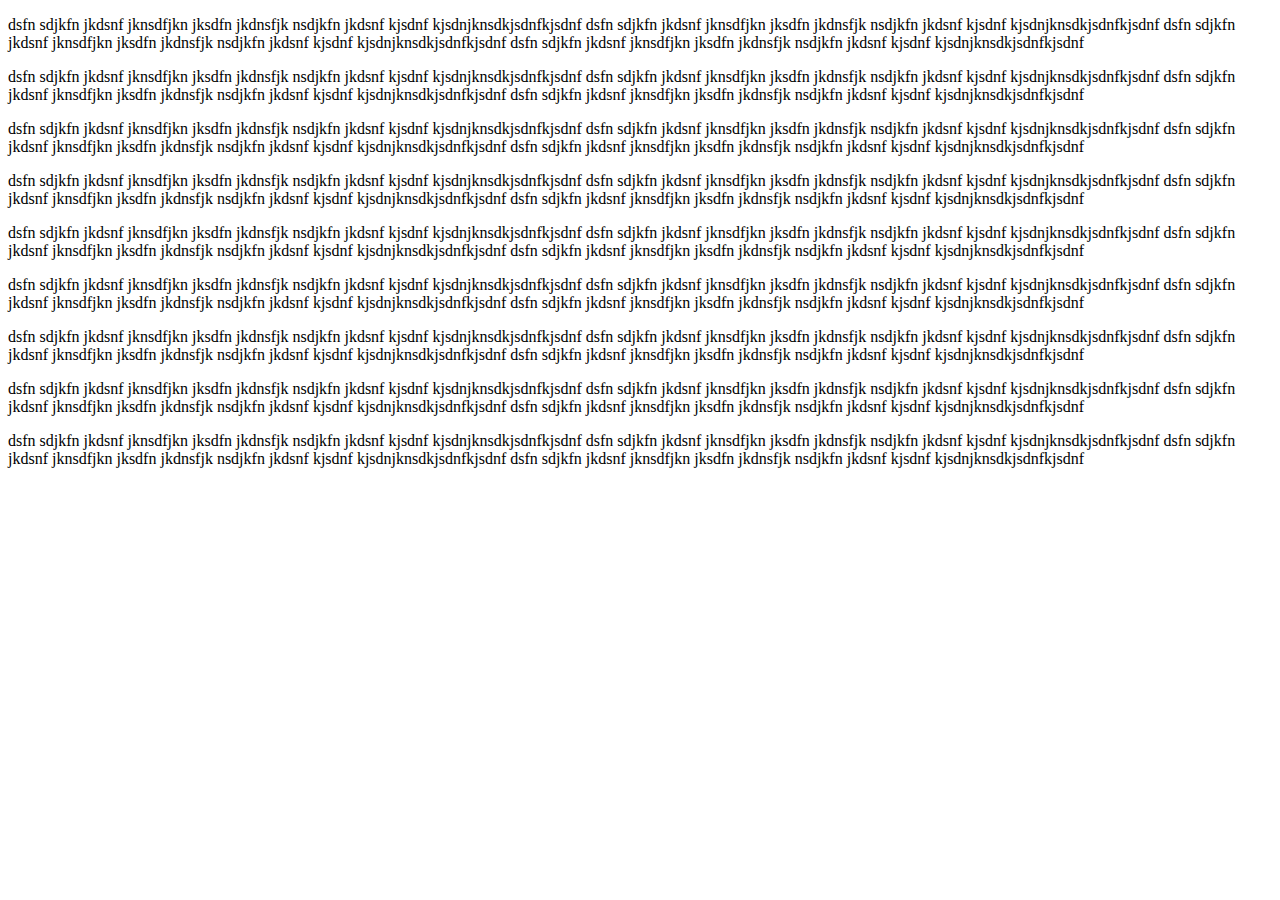
<file: src/codeobject.html>
<!DOCTYPE html>
<html lang="en">
	<head>
		<meta charset="utf-8" />

		<!-- Always force latest IE rendering engine (even in intranet) & Chrome Frame
		Remove this if you use the .htaccess -->
		<meta http-equiv="X-UA-Compatible" content="IE=edge,chrome=1" />

		<title>Christmas Gift Guide 2013</title>
		<meta name="description" content="" />
		<meta name="author" content="Garry Blight, Daan Louter" />

		<meta name="viewport" content="width=device-width; initial-scale=1.0" />

		<!-- Replace favicon.ico & apple-touch-icon.png in the root of your domain and delete these references -->
		<link rel="shortcut icon" href="/favicon.ico" />
		<link rel="apple-touch-icon" href="/apple-touch-icon.png" />

		  <!-- CSS_START -->
    <!-- <link rel="stylesheet" href="css/reset.css"/> -->
    <!-- <link rel="stylesheet" href="css/main.css"/> -->
    <!-- <link rel="stylesheet" href="assets/skins/carousel/skin.css"/> -->
    <!-- CSS_END -->

    <script src='js/libs/jquery-1.8.1.js' type="text/javascript"></script>


    <script>
    	var jQ = $.noConflict();
    </script>

		<script type="text/javascript" src="js/require.js"></script> <!--  data-main="boot"  -->

	</head>

	<body>

    <p>dsfn sdjkfn jkdsnf jknsdfjkn jksdfn jkdnsfjk nsdjkfn jkdsnf kjsdnf kjsdnjknsdkjsdnfkjsdnf dsfn sdjkfn jkdsnf jknsdfjkn jksdfn jkdnsfjk nsdjkfn jkdsnf kjsdnf kjsdnjknsdkjsdnfkjsdnf dsfn sdjkfn jkdsnf jknsdfjkn jksdfn jkdnsfjk nsdjkfn jkdsnf kjsdnf kjsdnjknsdkjsdnfkjsdnf dsfn sdjkfn jkdsnf jknsdfjkn jksdfn jkdnsfjk nsdjkfn jkdsnf kjsdnf kjsdnjknsdkjsdnfkjsdnf </p>
    <p>dsfn sdjkfn jkdsnf jknsdfjkn jksdfn jkdnsfjk nsdjkfn jkdsnf kjsdnf kjsdnjknsdkjsdnfkjsdnf dsfn sdjkfn jkdsnf jknsdfjkn jksdfn jkdnsfjk nsdjkfn jkdsnf kjsdnf kjsdnjknsdkjsdnfkjsdnf dsfn sdjkfn jkdsnf jknsdfjkn jksdfn jkdnsfjk nsdjkfn jkdsnf kjsdnf kjsdnjknsdkjsdnfkjsdnf dsfn sdjkfn jkdsnf jknsdfjkn jksdfn jkdnsfjk nsdjkfn jkdsnf kjsdnf kjsdnjknsdkjsdnfkjsdnf </p><p>dsfn sdjkfn jkdsnf jknsdfjkn jksdfn jkdnsfjk nsdjkfn jkdsnf kjsdnf kjsdnjknsdkjsdnfkjsdnf dsfn sdjkfn jkdsnf jknsdfjkn jksdfn jkdnsfjk nsdjkfn jkdsnf kjsdnf kjsdnjknsdkjsdnfkjsdnf dsfn sdjkfn jkdsnf jknsdfjkn jksdfn jkdnsfjk nsdjkfn jkdsnf kjsdnf kjsdnjknsdkjsdnfkjsdnf dsfn sdjkfn jkdsnf jknsdfjkn jksdfn jkdnsfjk nsdjkfn jkdsnf kjsdnf kjsdnjknsdkjsdnfkjsdnf </p>
    <p>dsfn sdjkfn jkdsnf jknsdfjkn jksdfn jkdnsfjk nsdjkfn jkdsnf kjsdnf kjsdnjknsdkjsdnfkjsdnf dsfn sdjkfn jkdsnf jknsdfjkn jksdfn jkdnsfjk nsdjkfn jkdsnf kjsdnf kjsdnjknsdkjsdnfkjsdnf dsfn sdjkfn jkdsnf jknsdfjkn jksdfn jkdnsfjk nsdjkfn jkdsnf kjsdnf kjsdnjknsdkjsdnfkjsdnf dsfn sdjkfn jkdsnf jknsdfjkn jksdfn jkdnsfjk nsdjkfn jkdsnf kjsdnf kjsdnjknsdkjsdnfkjsdnf </p>
    <p>dsfn sdjkfn jkdsnf jknsdfjkn jksdfn jkdnsfjk nsdjkfn jkdsnf kjsdnf kjsdnjknsdkjsdnfkjsdnf dsfn sdjkfn jkdsnf jknsdfjkn jksdfn jkdnsfjk nsdjkfn jkdsnf kjsdnf kjsdnjknsdkjsdnfkjsdnf dsfn sdjkfn jkdsnf jknsdfjkn jksdfn jkdnsfjk nsdjkfn jkdsnf kjsdnf kjsdnjknsdkjsdnfkjsdnf dsfn sdjkfn jkdsnf jknsdfjkn jksdfn jkdnsfjk nsdjkfn jkdsnf kjsdnf kjsdnjknsdkjsdnfkjsdnf </p>
    <p>dsfn sdjkfn jkdsnf jknsdfjkn jksdfn jkdnsfjk nsdjkfn jkdsnf kjsdnf kjsdnjknsdkjsdnfkjsdnf dsfn sdjkfn jkdsnf jknsdfjkn jksdfn jkdnsfjk nsdjkfn jkdsnf kjsdnf kjsdnjknsdkjsdnfkjsdnf dsfn sdjkfn jkdsnf jknsdfjkn jksdfn jkdnsfjk nsdjkfn jkdsnf kjsdnf kjsdnjknsdkjsdnfkjsdnf dsfn sdjkfn jkdsnf jknsdfjkn jksdfn jkdnsfjk nsdjkfn jkdsnf kjsdnf kjsdnjknsdkjsdnfkjsdnf </p>
    <p>dsfn sdjkfn jkdsnf jknsdfjkn jksdfn jkdnsfjk nsdjkfn jkdsnf kjsdnf kjsdnjknsdkjsdnfkjsdnf dsfn sdjkfn jkdsnf jknsdfjkn jksdfn jkdnsfjk nsdjkfn jkdsnf kjsdnf kjsdnjknsdkjsdnfkjsdnf dsfn sdjkfn jkdsnf jknsdfjkn jksdfn jkdnsfjk nsdjkfn jkdsnf kjsdnf kjsdnjknsdkjsdnfkjsdnf dsfn sdjkfn jkdsnf jknsdfjkn jksdfn jkdnsfjk nsdjkfn jkdsnf kjsdnf kjsdnjknsdkjsdnfkjsdnf </p><p>dsfn sdjkfn jkdsnf jknsdfjkn jksdfn jkdnsfjk nsdjkfn jkdsnf kjsdnf kjsdnjknsdkjsdnfkjsdnf dsfn sdjkfn jkdsnf jknsdfjkn jksdfn jkdnsfjk nsdjkfn jkdsnf kjsdnf kjsdnjknsdkjsdnfkjsdnf dsfn sdjkfn jkdsnf jknsdfjkn jksdfn jkdnsfjk nsdjkfn jkdsnf kjsdnf kjsdnjknsdkjsdnfkjsdnf dsfn sdjkfn jkdsnf jknsdfjkn jksdfn jkdnsfjk nsdjkfn jkdsnf kjsdnf kjsdnjknsdkjsdnfkjsdnf </p><p>dsfn sdjkfn jkdsnf jknsdfjkn jksdfn jkdnsfjk nsdjkfn jkdsnf kjsdnf kjsdnjknsdkjsdnfkjsdnf dsfn sdjkfn jkdsnf jknsdfjkn jksdfn jkdnsfjk nsdjkfn jkdsnf kjsdnf kjsdnjknsdkjsdnfkjsdnf dsfn sdjkfn jkdsnf jknsdfjkn jksdfn jkdnsfjk nsdjkfn jkdsnf kjsdnf kjsdnjknsdkjsdnfkjsdnf dsfn sdjkfn jkdsnf jknsdfjkn jksdfn jkdnsfjk nsdjkfn jkdsnf kjsdnf kjsdnjknsdkjsdnfkjsdnf </p>


    <!-- Help setting up if you need it - remove this line and the next one once you're up and running -->
		<!-- Start of 'guess-the-sound'' interactive -->
		<noscript>
			<span class='GuiNoScript'>Please <a href='http://enable-javascript.com/'>enable JavaScript</a> to view this interactive feature</span>
			<style type='text/css'>
				#FW_M100_2013_container {
					display: none;
				}
			</style>
		</noscript>

		<figure class="gu-interactive r2-interactive" data-interactive="boot.js">


		</figure>

		<!-- Expects requirejs to be present in the R2 page -->
		<script src="js/libs/jquery.jcarousel.min.js"></script>
		<script>
			require(['boot.js'], function(app) { //
				var el = document.querySelector('.gu-interactive');
				app.boot(el, window, {}, {});
			});
		</script>

	</body>
</html>
</file>
<file: src/css/main.css>
body{
	margin:0;
	background:#eee;
}

.gu-interactive {
	overflow: hidden;
	-webkit-font-smoothing: antialiased;
	max-width:1300px;
	margin:0 auto;
	background:#fff;
	font-family: 'Guardian Egyptian Web';
}
.wishlistShareButton.shareFb{
	background: #3067a3 url(../assets/images/facebookIcon.svg);
}
.wishlistShareButton.shareFb:hover{
	background-color: #154A83;
}
.wishlistShareButton.shareTwitter{
	background: #03b3ee url(../assets/images/twitterIcon.svg);
}
.wishlistShareButton.shareTwitter:hover{
	background-color: #0592C2;
}
.wishlistShareButton.shareUrl{
	background: #767676 url(../assets/images/emailIcon.svg);
}
.wishlistShareButton.shareUrl:hover{
	background-color: #333;
}

.gu-interactive .assetsLoading {
	font-weight:normal;
	font-size:22px;
	color:#4a251c;
	border: none !important;
    margin-right: auto;
	margin-left: auto;
	margin-top: 20px;
	width: 200px;
	background: #fff url("http://interactive.guim.co.uk/next-gen/lifeandstyle/ng-interactive/2013/christmas-gift-guide/assets/images/loading.gif") no-repeat left;
}

.gu-interactive .loadingTitle {
	margin-left:55px;
	margin-bottom:5px;
	border: none !important;
}
.gu-interactive .singularShareButtons{
	font-size:0;
}

.gu-interactive .loadingTitle  h2 {
	font-family: 'Guardian Text Sans Web';
	font-weight:normal;
	font-size:12px;
	color:#666;
	border: none !important;
}

.gu-interactive .mainHolder {
	width:100%;
	margin-right: auto;
	margin-left: auto;
	position:relative;
}

.gu-interactive .mainHolderBg {
	width:100%;
	background-color: #eee;
	position:relative;
	top:0px;
	left:0px;
	display: none;
}
.gu-interactive header{

}

.gu-interactive #visualHeader{
	height:270px;
	width:100%;
	background:#333;
	background-repeat: no-repeat;
	background-size:cover;
	position: relative;
}

.gu-interactive #christmasLights{
	width:100%;
	height:100%;
	/*background:url(../assets/images/christmas_lights.png);*/
	background-repeat: no-repeat;
	background-size:150%;
	position: absolute;
	z-index:1;
}
#christmasLights img{
	position: absolute;
	top:0;
	right:0;
	height:100%;
	/*transition:0.5s opacity;*/
}
#christmasLights .lightsOff{
	opacity:0;

}

.gu-interactive #headerTitleContainer{
	z-index:2;
	position: relative;
	color:#fff;
	font-family:Guardian Egyptian Web;
	padding-top:30px;
	padding-left:20px;
}
.gu-interactive #headerTitleContainer img{
	width:140px;
}
.gu-interactive #headerTitleContainer h1{
	font-weight:100;
	text-shadow:0 2px 4px rgba(0,0,0,0.5);
	margin-top:2px;
	line-height: 1em;
	font-size:30px;
}
.gu-interactive #wishlist{
	position: absolute;
	bottom:0;
	/*height:90px;*/
	width:100%;
	z-index:2;
}
.gu-interactive #emptyWishlist{
	color:rgba(255,255,255,0.4);
	text-align: center;
	margin-top:36px;
	font-family:"Guardian Text Sans Web";
}
.gu-interactive #wishlist #wishlistTitle{
	color:#fff;
	position: relative;
	left:0;
	padding-left:20px;
	font-weight:bold;
	padding-top:5px;
	box-sizing:border-box;
	margin-bottom:10px;
}
.gu-interactive #wishlist #wishlistTitle p{
	display: inline-block;
	vertical-align: middle;
	margin-right:10px;
	}
.gu-interactive #wishlist #wishlistShareBox{
	vertical-align: middle;
	display:inline-block;
}
.gu-interactive #wishlist .wishlistShareButton{
	width:32px;
	height:32px;
	display: inline-block;
	border-radius: 16px;
	border:none;
	outline:none;
	cursor:pointer;
}

.gu-interactive #wishlist #wishlistItems{
	background:rgba(0,0,0,0.6);
	height:90px	;
	position: relative;
	overflow:hidden;
}

.gu-interactive #wishlist #wishlistItems ul{
	list-style: none;
	padding:10px 0 0 10px;
	position: absolute;
	-webkit-transition: margin 0.5s linear;
	-moz-transition: margin 0.5s linear;
	-o-transition: margin 0.5s linear;
	-ms-transition: margin 0.5s linear;
	transition: margin 0.5s linear;
	margin-left:0;
}

.gu-interactive #wishlist #wishlistItems ul li{
	display: inline-block;
	margin-right:10px;
	width:70px;
	height:70px;
	position: relative;
}

.gu-interactive #wishlist #wishlistItems ul li img{
	width:100%;
	height:100%;

}

.gu-interactive #wishlist #wishlistItems ul li .removeFromListBtn{
	background: rgba(192, 83, 3,0.9) url(../assets/images/crossIconWhite.svg) no-repeat center;
	position: absolute;
	border-radius:999px;
	right: 2px;
	top:2px;
	height:30px;
	width:30px;
	cursor:pointer;
}

.gu-interactive #wishlist #wishlistItems ul li .removeFromListBtn:hover{
	background: rgba(230, 113, 27,0.9) url(../assets/images/crossIconWhite.svg) no-repeat center;
}

.gu-interactive #wishlist .wishlistNavigate{
	height:100%;
	width:40px;
	background:rgba(0,0,0,0.8);
	position: absolute;
	top:0;
	z-index:5;
	opacity:0;
}
.gu-interactive #wishlist .wishlistNavigate.active{
	opacity:1;
	cursor: pointer;
}

.gu-interactive #wishlist .wishlistNavigate#wishlistNavBack.active:hover{
	background:rgba(192, 83, 3,0.9) url(../assets/images/arrowLeft.svg) no-repeat center;
}
.gu-interactive #wishlist .wishlistNavigate#wishlistNavNext.active:hover{
	background:rgba(192, 83, 3,0.9) url(../assets/images/arrowRight.svg) no-repeat center;
}

.gu-interactive #wishlist #wishlistNavBack{
	left:0;
	background:rgba(0,0,0,0.8) url(../assets/images/arrowLeft.svg) no-repeat center;
}

.gu-interactive #wishlist #wishlistNavNext{
	right:0;
	background:rgba(0,0,0,0.8) url(../assets/images/arrowRight.svg) no-repeat center;
}

.gu-interactive	#filters{
	margin:10px 10px 0;
	overflow: hidden;
	font-size:0;
}	

.gu-interactive #giftCount{
	text-align:center;
	border-top:1px solid #dcdcdc;
	padding-top:10px;
	margin-right:0;
	-webkit-font-smoothing:antialiased;
	color:#333;
	margin-top:9px;
	font-family:"Guardian Text Sans Web", Arial;
	font-size:14px;
}

.gu-interactive .styled-select select {
   background: transparent;
   font-size: 12px;
   border: none;
   padding:11px 10px 11px 14px;
    color: #fff;
    -webkit-appearance: none;
    width:135%;
    appearance: none;
    font-family: 'Guardian Text Sans Web';
    font-weight: bold;
    -webkit-font-smoothing:antialiased;
}


.gu-interactive .styled-select {
	-moz-box-sizing: border-box; -webkit-box-sizing: border-box; box-sizing: border-box;
	margin: 0 2% 4px 0;
	display: inline-block;
  	overflow: hidden;
  	padding-right:20px;
  	width:49%;
   	height: 34px;
    -webkit-border-radius: 2px;
	-moz-border-radius: 2px;
	border-radius: 99999px;
   	background: url("http://interactive.guim.co.uk/next-gen/lifeandstyle/ng-interactive/2013/christmas-gift-guide/assets/images/filter-arrow.png") no-repeat 94% 9px #7d7569;
   	text-align: left;
}

.gu-interactive .styled-select select option{
	color:#333;
	background:#fff;
	font-family: 'Guardian Text Sans Web';
}

.gu-interactive .styled-select:nth-of-type(2){
	margin: 0 0 4px 0;
}

.gu-interactive .rightSideHolder {
	width:69%;
	margin-left:2%;
	float:left;
	position:relative;
}

.gu-interactive .rightSideHolderSmall {
	width:100%;

	float:left;
	position:relative;
}

.gu-interactive .wishListPanelTop {
	width:auto;
	background-color:#fff;
	max-height: 0px;
	overflow: hidden;
	-webkit-transition: max-height 0.5s;
	-moz-transition: max-height 0.5s;
	-ms-transition: max-height 0.5s;
	transition: max-height 0.5s;
	padding-left:3%;
	width:97%;
}

.gu-interactive .wishListPanelTop  h1 {
	font-family: 'Guardian Text Sans Web';
	font-size:16px;
	color:#4a251c;
	font-weight:bold;
	margin-top:10px;
}

.gu-interactive .wishListPanelTop  h2 {
	font-family: 'Guardian Text Sans Web';
	font-weight:normal;
	font-size:12px;
	color:#4a251c;
	border: none !important;
}

.gu-interactive .carouselHolder {
	width:94%;
	margin:10px 3% 20px 0;
}



.gu-interactive .copyURLHolder {
	float:left;
	width:275px;
	overflow: hidden;
	margin-bottom:20px;
	margin-top:5px;
	margin-right:10px;
	font-weight: normal !important;
}

.gu-interactive .copyURLHolder h2 {
	font-weight: normal !important;
}

.gu-interactive .shareListHolder {
	float:left;
	margin-top:1px;
	cursor: pointer;
	color: #4A251C;
	margin-bottom:10px;
}

.gu-interactive .wishListPanelTop .shareListHolder {
	margin-top:13px;
	margin-bottom:10px;
}
.gu-interactive .shareListHolder h2 {
font-family: 'Guardian Text Sans Web' !important;
	font-weight: normal !important;
	font-size: 12px;
	margin:0 10px 8px 0 !important;
	padding:0 !important;
	border: none !important;
	line-height:12px !important;
}
.gu-interactive .shareIcon {
	float:left;
	margin-right:2px;
	width:55px;
	height:20px;
	cursor: pointer;
	margin-top:-6px;
}

.gu-interactive .wishListPanelTop .shareIcon {

	margin-top:-5px;
}

.gu-interactive .copyURLTextArea {
	float:left;
	margin-left:10px;
	width: 245px;
	height: 18px;
	border: 1px solid #dfdfdf;
	padding: 2px;
	font-family: 'Guardian Text Sans Web';
	font-weight:normal;
	font-size:12px;
	color:#4a251c;
	resize:none;
	background-color: #fff;
}

.gu-interactive .copyURLP {
	float:left;
	margin-left:10px;
	width: 200px;
	border: 1px solid #dfdfdf;
	padding: 2px;
	font-family: 'Guardian Text Sans Web';
	font-weight:normal;
	font-size:12px;
	color:#4a251c;
	overflow:hidden;
	min-height: 18px;
}

.gu-interactive .productsPanel {
	width:100%;
	margin-top:1%;
	position:relative;
	min-height: 85px;
}

.gu-interactive .productsGridHolder {
	margin-top:20px;
	position:relative;
	transition: left 0.5s;
	-moz-transition: left 0.5s; /* Firefox 4 */
	-webkit-transition: left 0.5s; /* Safari and Chrome */
	-o-transition: left 0.5s; /* Opera */
}

.gu-interactive .productsGridHolder h1 {
	font-family: 'Guardian Text Egyptian Web';
	font-weight:normal;
	font-size:22px;
	color:#4b251a;
	margin:3%;
	text-align:center;
}

.gu-interactive .productsGridHolder p {
	font-family: 'Guardian Text Sans Web';
	font-weight:normal;
	font-size:12px;
	color:#4a251c;
}

.gu-interactive .productsGridHolder span {
	color:#c05303;
	border-bottom: 1px solid;
	margin: 0 3px 0 3px;
}

.gu-interactive .productsGridHolder a {
	text-decoration:none;
	color:#4a251c;
	margin: 0 3px 0 3px;
}

.gu-interactive .productsGridHolder a:hover {
	text-decoration:none;
	color:#c05303;
	margin: 0 3px 0 3px;
}
.gu-interactive .productsGridHolder ul  {
    margin:0;
	padding:0;
	text-align: center;
	margin:0 5px;
}

.gu-interactive .productsGridHolder li {
	-moz-box-sizing: border-box; -webkit-box-sizing: border-box; box-sizing: border-box;
	padding:0 5px;
	display: inline-block;
	width: 50%;
	overflow: hidden;
	margin-bottom:10px;
	margin-left:0;
	margin-right:0;
}
.gu-interactive .productsGridHolder .itemInWishlist{
	border-color:#c05303;
}
.gu-interactive .itemInWishlist .addToWishList{
	-webkit-transform: rotate(0deg);
	-moz-transform: rotate(0deg);
	-ms-transform: rotate(0deg);
	-o-transform: rotate(0deg);
	transform: rotate(0deg);
	background: #c05303 url(../assets/images/crossIconWhite.svg) no-repeat center;
}
.gu-interactive .itemInWishlist .addToWishList:hover{
	background:#e6711b url(../assets/images/crossIconWhite.svg) no-repeat center;
}

.gu-interactive .productThumbHolder{
	width:100%;
	height:0;
	background-size:60%;
	background-repeat: no-repeat;
	background-position: center;
	padding-bottom:75%;
}
.gu-interactive .productsGridHolder  #productThumb {
	width:80%;
	height:auto;
	margin: 0 auto;
	display:block;
	padding:0;
}

.gu-interactive .productGridItem {
	width:100%;
	background-color:#fff;
	overflow:hidden;
	border:1px solid #DFDFDF;
	
	cursor:pointer;
}
.gu-interactive .productsGridHolder .productTitle {
	height:28px;
	padding:10px;
	padding-bottom:10px;
	background:#efefec;
}

.productGridItem .addToWishList:hover {
	background: #c05303 url(../assets/images/crossIconWhite.svg) no-repeat center;
}

.gu-interactive .addToWishList {
	font-family: 'Guardian Text Sans Web';
	background: #7d7569 url(../assets/images/crossIconWhite.svg) no-repeat center;
	-webkit-transform: rotate(45deg);
	-moz-transform: rotate(45deg);
	-ms-transform: rotate(45deg);
	-o-transform: rotate(45deg);
	transform: rotate(45deg);
	-webkit-transition:0.5s transform;
	-moz-transition:0.5s transform;
	-ms-transition:0.5s transform;
	-o-transition:0.5s transform;
	transition:0.5s transform;
	height:32px;
	width:32px;
	color: #fff;
	border-radius:16px;
	position:absolute;
	top:10px;
	right:10px;
	cursor: pointer;

}

.gu-interactive .productGridItem p {
	font-family: 'Guardian Egyptian Web', Arial;
	font-weight:normal;
	font-size:14px;
	color:#674A38;
	text-align:left;
	-webkit-font-smoothing: antialiased;
}
.gu-interactive .productGridItem p.productDescripPrice {
	display: block;
	}
.gu-interactive .productGridItem p.productName {
	margin-right:5px;
	text-overflow: ellipsis; /* will make [...] at the end */
    width: 100%; /* change to your preferences */
    white-space: nowrap; /* paragraph to one line */
    overflow:hidden; /* older browsers */
	}
.gu-interactive .descripAndTitleContainer{
	overflow:hidden;
}
.gu-interactive .paginationHolderTop {
	margin: 20px auto 40px auto;
	text-align: center;
	display: none;

}
.gu-interactive .paginationHolderTop p{
	font-size:16px;
}
.gu-interactive .paginationHolderTop p span{
	margin-left:5px;
}

.gu-interactive .paginationHolderTop a {
	cursor: pointer;
	margin-left:5px;
}

.gu-interactive .paginationHolderTop a:hover {

	margin-left:5px;
}


.gu-interactive #filteredGiftsNum {
	color:#c05303 ;
}

.gu-interactive #wishListNum {
	color:#c05303;
}


.gu-interactive .singularProductHolder {
	width:100%;
	height: 100%;
	background-color:rgba(192, 83, 3, 0.6);
	top:0;
	position:relative;
	display:none;
	transition: left 0.5s;
	-moz-transition: left 0.5s; /* Firefox 4 */
	-webkit-transition: left 0.5s; /* Safari and Chrome */
	-o-transition: left 0.5s; /* Opera */
}

.gu-interactive .singularContent{
	width:90%;
	padding: 15% 5% 10%;
	background: #fff;
}

.gu-interactive .singularContent p{
	font-size:14px;
	margin-top:10px;
	}

.gu-interactive #detailDescrip{
	float:left;
	overflow: hidden;
	position: relative;
}

#detailDescrip  h2 {
	font-family: 'Guardian Egyptian Web', Georgia;
	font-weight:500;
	font-size:22px;
	color:#7D7569;
	margin-right:40px !important;
}

.gu-interactive .singularProductHolder  h3 {
	font-size:22px;
	font-weight:normal;
	color:#7d7569;
	position: absolute;
	right:0;
	top:0;
}

.gu-interactive .singularProductHolder p {
	font-family: 'Guardian Egyptian Web', Georgia;
	font-weight: normal;
	font-size:16px;
	line-height:1.2em;
	color:#7D7569;
	margin-bottom:20px;
}

.singularProductHolder button {
	display:inline-block;
	border-radius:999px;
	background:#C05303;
	border:none;
	color:#fff;
	height:32px;
	padding:0 15px;
	font-size:13px;
	font-family: 'Guardian Text Sans Web', Arial;
	-webkit-font-smoothing:antialiased;
	font-weight:normal;
	cursor:pointer;
	position: relative;
	outline:none;
}
.singularProductHolder #addToWishList{
	padding:0 15px 0 30px;
	margin-right:5px;
}
.singularProductHolder #addToWishList:hover{
	background:#e6711b;
}
.singularProductHolder #addToWishList:before{
	-webkit-transition:0.5s transform;
	-moz-transition:0.5s transform;
	-ms-transition:0.5s transform;
	-o-transition:0.5s transform;
	transition:0.5s transform;
	content:'';
	position: absolute;
	display: block;
	left:8px;
	top:8px;
	height:14px;
	width:14px;
	background:url(../assets/images/crossIconWhite.svg);
}
.singularProductHolder #addToWishList.removeFromList{
	background:#7d7569;
}

.singularProductHolder #addToWishList.addToList:before{
	transform:rotate(45deg);
	-webkit-transform:rotate(45deg);
	-ms-transform:rotate(45deg);
	-moz-transform:rotate(45deg);
}

.singularProductHolder button.linkToShop{
	background:none;
	border:2px solid #C05303;
	color:#C05303;
	padding:0 38px 0 15px;
	margin-top:10px;
}

.singularProductHolder button.linkToShop:hover{
	background:#fff;
}

.singularProductHolder button.linkToShop:after{
	width:21px;
	height:21px;
	background:url(../assets/images/arrowIcon.svg) no-repeat center;
	background-size:100%;
	content:'';
	display:block;
	position: absolute;
	right:8px;
	top:3px;
}

.gu-interactive .singularProductHolder a:hover {
	text-decoration: none;
	color:#4a251c;
}

.gu-interactive .singularProductLeftTop {
	cursor: pointer;
}

.gu-interactive #backToGridBtn{
	width:32px;
	height:32px;
	right:10px;
	top:10px;
	cursor: pointer;
	position: absolute;
	border-radius:999px;
	background:#7d7569 url(../assets/images/crossIconWhite.svg) no-repeat center;
}
.gu-interactive #backToGridBtn:hover{
	background:#8e867a url(../assets/images/crossIconWhite.svg) no-repeat center;
}

.gu-interactive .singularProductRightTop {
	margin: 20px 0 20px 0;
	background-color: #0000ff;
}

.gu-interactive .loadingLargeImageMsg {
	width: 100%;
	height: 100px;
	margin-top:50px;
	display: none;
}

.gu-interactive #filteringWait {
	background: transparent ;
	background: rgba(0,0,0,0.4) ;
	/*filter:progid:DXImageTransform.Microsoft.Gradient(GradientType=1, StartColorStr='#50000000', EndColorStr='#50000000');*/
	width: 100%;
	height: 100%;
	position: fixed;
	top: 0px;
	left: 0px;
	z-index: 3;
	display: none;
}

.gu-interactive #arialBody {
	font-family: 'Guardian Text Sans Web';
	font-weight:normal;
	font-size:12px;
	color:#666;
}

.gu-interactive .clearBoth {
	clear:both;
}

.gu-interactive #productDetailHolder{
	background: #fff;
	width:100%;
	height:auto;
	-moz-box-sizing: border-box; -webkit-box-sizing: border-box; box-sizing: border-box;
	overflow:hidden;
	background-size:80% !important;
	background-repeat:no-repeat;
	background-position:center;
}
.gu-interactive #productDetailHolder .productImageContainer{
	width:100%;
	height:0;
	padding-bottom:100%;
	background:transparent;
}
.gu-interactive #detailDescrip{
	float:none;
}
.gu-interactive .singularContent{
    -ms-transform: rotate(0deg);
    -webkit-transform: rotate(0deg);
    transform: rotate(0deg);
	width:auto;
	padding:0 10px 40px;
}
@media (min-width: 520px) {
	#christmasLights img{
		left:0;
	}
}
@media (min-width: 641px) {
	.gu-interactive #productDetailHolder{
		background: #fff;
		width:45%;
		float:left;
	}
	.gu-interactive #giftCount{
		text-align: left;
		border:none;
		padding:0;
		float:right;
		margin-right:10px;
	}
	.gu-interactive #productDetailHolder .productImageContainer{
		padding-bottom:160%;
	}
	.gu-interactive #christmasLights{
		background-size:cover;
	}

	.gu-interactive #headerTitleContainer{
		padding-top:80px;
		padding-left:40px;
	}
	.gu-interactive #wishlist #wishlistTitle{
		position: absolute;
		padding-left:40px;
		width:175px;
	}
	.gu-interactive #wishlist #wishlistItems{
		margin-left:175px;
	}

	.gu-interactive #wishlist #wishlistShareBox{
		margin-top:10px;
	}
	.gu-interactive #visualHeader{
		height:352px;
	}
	.gu-interactive #headerTitleContainer img{
		width:179px;
	}
	.gu-interactive #headerTitleContainer h1{
		font-size:60px;
	}
	.gu-interactive .productsGridHolder{
		margin-top:0;

	}
	.gu-interactive .show-wishlist {
	display: inline;
	float: left;
}
	.gu-interactive .filterHolder{
		float:right;
		margin-right:2%;
		width:60%;
	}
	.gu-interactive .styled-select {
		margin: 0 0 13px 10px;
		width:auto;
		float:right;
	}
	.gu-interactive .styled-select:nth-of-type(2){
		margin: 0 0 13px 10px;
	}
	.gu-interactive .productsGridHolder li {
		width:33%;
		margin-left:0;
		margin-right:0;
	}
	/*.gu-interactive .productsGridHolder .second {
		margin-right:2%;
	}
	.gu-interactive .productsGridHolder .third {
		margin-right:0;
	}*/

	.gu-interactive .productGridItem p.productDescripPrice {
		text-align: left;
		display:block;
		font-size:14px;
		font-weight:100;
		margin-top:2px;
	}
.gu-interactive .productGridItem p.productName {
	margin-right:0;
	text-overflow: ellipsis; /* will make [...] at the end */
    overflow:hidden; /* older browsers */
    font-size:14px;
    font-weight:500;
    margin-right:35px;
    width:auto;
	}


	.gu-interactive .productGridItem .productTitle{
		height:auto;
		position: relative;
		border-top:1px solid #dcdcdc;
	}

	


	.gu-interactive #detailDescrip{
		width:48%;
		position: absolute;
		transform:translateY(-51%);
		-ms-transform:translateY(-51%);
		-webkit-transform:translateY(-51%);
		-moz-transform:translateY(-51%);
		top:50%;
		right:3%;
	}

	#detailDescrip h2,#detailDescrip h3{
		margin:0;
		display:inline-block;
	}

	.gu-interactive .singularProductHolder{
		padding-top:5%;
		position:fixed;
		z-index: 5;
	}
	.gu-interactive p.noGifts{
		text-align: center;
		margin-top: 80px;
		font-size: 14px;
		color: #aaa;
	}

	.gu-interactive .singularBackground{
		width:100%;
		margin:0;
		padding:0;
		height:100%;
		position:absolute;
	}

	.gu-interactive .singularContent{
		width:84%;
		max-width:700px;
		padding:0;
		overflow:hidden;
		position:relative;
		background: #EFEFEC;
		border-radius:3px;
		border:4px solid rgba(255,255,255,0.5);
		-moz-box-sizing: border-box; -webkit-box-sizing: border-box; box-sizing: border-box;
	}
	.gu-interactive .singularContent {
        position: absolute;
    }
}
@media (min-width: 780px) {
	.gu-interactive .productsGridHolder li {
		width:25%;
		margin-right:0;
		margin-left:0;
	}
	.gu-interactive #productDetailHolder{
		width:50%;
	}
	.gu-interactive #detailDescrip{
		width:44%;
	}
	.gu-interactive #productDetailHolder .productImageContainer{
		padding-bottom:100%;
	}
	.gu-interactive #detailDescrip{
		top:45%;
	}
}

@media (min-width: 940px) {

	.gu-interactive .headerImageContainer{
		height:300px;
		background-image: url('../assets/images/header_full.png');
		background-position:center;
		background-repeat: no-repeat;
	}

	.gu-interactive .headerImageContainer img{
		display:none;
	}
}


@media (min-width: 1020px) {
	.gu-interactive .productsGridHolder li {
		width:16.5%;
		margin-right:0;
		margin-left:0;
	}
}}
</file>
<file: src/assets/skins/carousel/skin.css>
.jcarousel-skin-tango .jcarousel-container {
    -moz-border-radius: 2px;
    -webkit-border-radius: 2px;
	border-radius: 2px;
}

.jcarousel-skin-tango .jcarousel-direction-rtl {
	direction: rtl;
}

.jcarousel-skin-tango .jcarousel-container-horizontal {
    width: 100%;
    padding: 2px 0;
    -moz-box-sizing: border-box; -webkit-box-sizing: border-box; box-sizing: border-box;
}

.jcarousel-skin-tango .jcarousel-container-vertical {
    width: 75px;
    height: 245px;
    padding: 40px 20px;
}

.jcarousel-skin-tango .jcarousel-clip {
    overflow: hidden;
}

.jcarousel-skin-tango .jcarousel-clip-horizontal {
    width:  100%;
    height: 98px;
}

.jcarousel-skin-tango .jcarousel-clip-vertical {
    width:  75px;
    height: 245px;
}

.jcarousel-skin-tango .jcarousel-item {
    width: 65px;
    height: 98px;
}

.jcarousel-skin-tango .jcarousel-item:nth-child(1){
    margin-left:50px;
}

.jcarousel-skin-tango .jcarousel-item-horizontal {
	margin-left: 0;
    margin-right: 10px;
}

.jcarousel-skin-tango .jcarousel-direction-rtl .jcarousel-item-horizontal {
	margin-left: 10px;
    margin-right: 0;
}

.jcarousel-skin-tango .jcarousel-item-vertical {
    margin-bottom: 10px;
}

.jcarousel-skin-tango .jcarousel-item-placeholder {
    background: #fff;
    color: #000;
}

/**
 *  Horizontal Buttons
 */
.jcarousel-skin-tango .jcarousel-next-horizontal {
    position: absolute;
    top: 16px;
    right: 5px;
    width: 32px;
    height: 32px;
    cursor: pointer;
    background: transparent url(next-horizontal.png) no-repeat 0 0;
}

.jcarousel-skin-tango .jcarousel-direction-rtl .jcarousel-next-horizontal {
    left: 5px;
    right: auto;
    background-image: url(prev-horizontal.png);
}

.jcarousel-skin-tango .jcarousel-next-horizontal:hover,
.jcarousel-skin-tango .jcarousel-next-horizontal:focus {
    background-position: -32px 0;
}

.jcarousel-skin-tango .jcarousel-next-horizontal:active {
    background-position: -64px 0;
}

.jcarousel-skin-tango .jcarousel-next-disabled-horizontal,
.jcarousel-skin-tango .jcarousel-next-disabled-horizontal:hover,
.jcarousel-skin-tango .jcarousel-next-disabled-horizontal:focus,
.jcarousel-skin-tango .jcarousel-next-disabled-horizontal:active {
    cursor: default;
    background-position: -96px 0;
}

.jcarousel-skin-tango .jcarousel-prev-horizontal {
    position: absolute;
    top: 16px;
    left: 5px;
    width: 32px;
    height: 32px;
    cursor: pointer;
    background: transparent url(prev-horizontal.png) no-repeat 0 0;
}

.jcarousel-skin-tango .jcarousel-direction-rtl .jcarousel-prev-horizontal {
    left: auto;
    right: 5px;
    background-image: url(next-horizontal.png);
}

.jcarousel-skin-tango .jcarousel-prev-horizontal:hover, 
.jcarousel-skin-tango .jcarousel-prev-horizontal:focus {
    background-position: -32px 0;
}

.jcarousel-skin-tango .jcarousel-prev-horizontal:active {
    background-position: -64px 0;
}

.jcarousel-skin-tango .jcarousel-prev-disabled-horizontal,
.jcarousel-skin-tango .jcarousel-prev-disabled-horizontal:hover,
.jcarousel-skin-tango .jcarousel-prev-disabled-horizontal:focus,
.jcarousel-skin-tango .jcarousel-prev-disabled-horizontal:active {
    cursor: default;
    background-position: -96px 0;
}

/**
 *  Vertical Buttons
 */
.jcarousel-skin-tango .jcarousel-next-vertical {
    position: absolute;
    bottom: 5px;
    left: 43px;
    width: 32px;
    height: 32px;
    cursor: pointer;
    background: transparent url(next-vertical.png) no-repeat 0 0;
}

.jcarousel-skin-tango .jcarousel-next-vertical:hover,
.jcarousel-skin-tango .jcarousel-next-vertical:focus {
    background-position: 0 -32px;
}

.jcarousel-skin-tango .jcarousel-next-vertical:active {
    background-position: 0 -64px;
}

.jcarousel-skin-tango .jcarousel-next-disabled-vertical,
.jcarousel-skin-tango .jcarousel-next-disabled-vertical:hover,
.jcarousel-skin-tango .jcarousel-next-disabled-vertical:focus,
.jcarousel-skin-tango .jcarousel-next-disabled-vertical:active {
    cursor: default;
    background-position: 0 -96px;
}

.jcarousel-skin-tango .jcarousel-prev-vertical {
    position: absolute;
    top: 5px;
    left: 43px;
    width: 32px;
    height: 32px;
    cursor: pointer;
    background: transparent url(prev-vertical.png) no-repeat 0 0;
}

.jcarousel-skin-tango .jcarousel-prev-vertical:hover,
.jcarousel-skin-tango .jcarousel-prev-vertical:focus {
    background-position: 0 -32px;
}

.jcarousel-skin-tango .jcarousel-prev-vertical:active {
    background-position: 0 -64px;
}

.jcarousel-skin-tango .jcarousel-prev-disabled-vertical,
.jcarousel-skin-tango .jcarousel-prev-disabled-vertical:hover,
.jcarousel-skin-tango .jcarousel-prev-disabled-vertical:focus,
.jcarousel-skin-tango .jcarousel-prev-disabled-vertical:active {
    cursor: default;
    background-position: 0 -96px;
}
</file>
